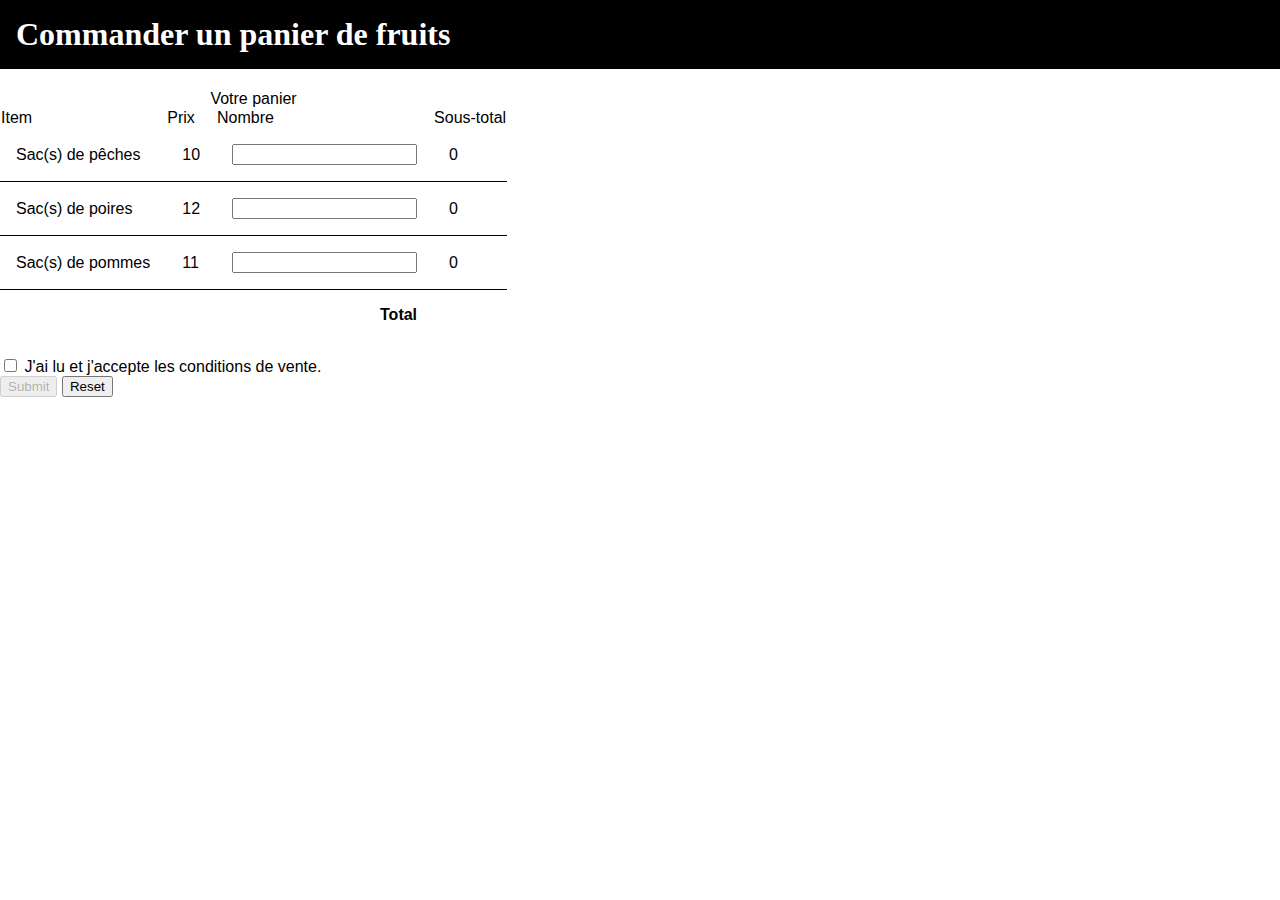
<file: index.html>
<!DOCTYPE html>
<html lang="fr">
  <head>
    <meta charset="UTF-8">
    <title>Panier de fruits</title>
    <link rel="stylesheet" href="style.css">
    <script src="Fruit.js"></script>
    <script src="Panier.js"></script>
    <script src="script.js" defer></script>
  </head>
  <body>
    <h1>Commander un panier de fruits</h1>
    <form name="commande" action="merci.html" onsubmit="return envoyer()"> <!-- method="get" -->
      <table>
        <caption>Votre panier</caption>
        <thead>
          <tr>
            <td>Item</td>
            <td>Prix</td>
            <td>Nombre</td>
            <td>Sous-total</td>
          </tr>
        </thead>
        <tbody>
          <tr id="Peches">
            <td>Sac(s) de pêches</td>
            <td id="prixPeches" class="prix">10</td>
            <td><input id="nbPeches" name="nbPeches" onchange="valider('Peches')"></td>
            <td id="sousTotalPeches" class="totalFruit">0</td>
            <td id="erreurPeches" class="errorFruit invisible"></td>
          </tr>
          <tr id="Poires">
            <td>Sac(s) de poires</td>
            <td id="prixPoires" class="prix">12</td>
            <td><input id="nbPoires" name="nbPoires" onchange="valider('Poires')"></td>
            <td id="sousTotalPoires" class="totalFruit">0</td>
            <td id="erreurPoires" class="errorFruit invisible"></td>
          </tr>
          <tr id="Pommes">
            <td>Sac(s) de pommes</td>
            <td id="prixPommes" class="prix">11</td>
            <td><input id="nbPommes" name="nbPommes" onchange="valider('Pommes')"></td>
            <td id="sousTotalPommes" class="totalFruit">0</td>
            <td id="erreurPommes" class="errorFruit invisible"></td>
          </tr>
        </tbody>
        <tfoot>
          <tr>
            <th class="total" colspan="3">Total</th>
            <td class="total" id="total"></td>
          </tr>
        </tfoot>
      </table>
      <p id="erreurPanier" class="error invisible center">La valeur minimale des paniers est de 20$.</p>
      <div class="center">
        <input id="conditions" type="checkbox" required>
        <label for="conditions">J'ai lu et j'accepte les conditions de vente.</label>
        <div class="boutons">
          <input id="submit" type="submit" disabled>
          <input id="reset" type="reset">
        </div>
      </div>
    </form>
  </body>
</html>
</file>
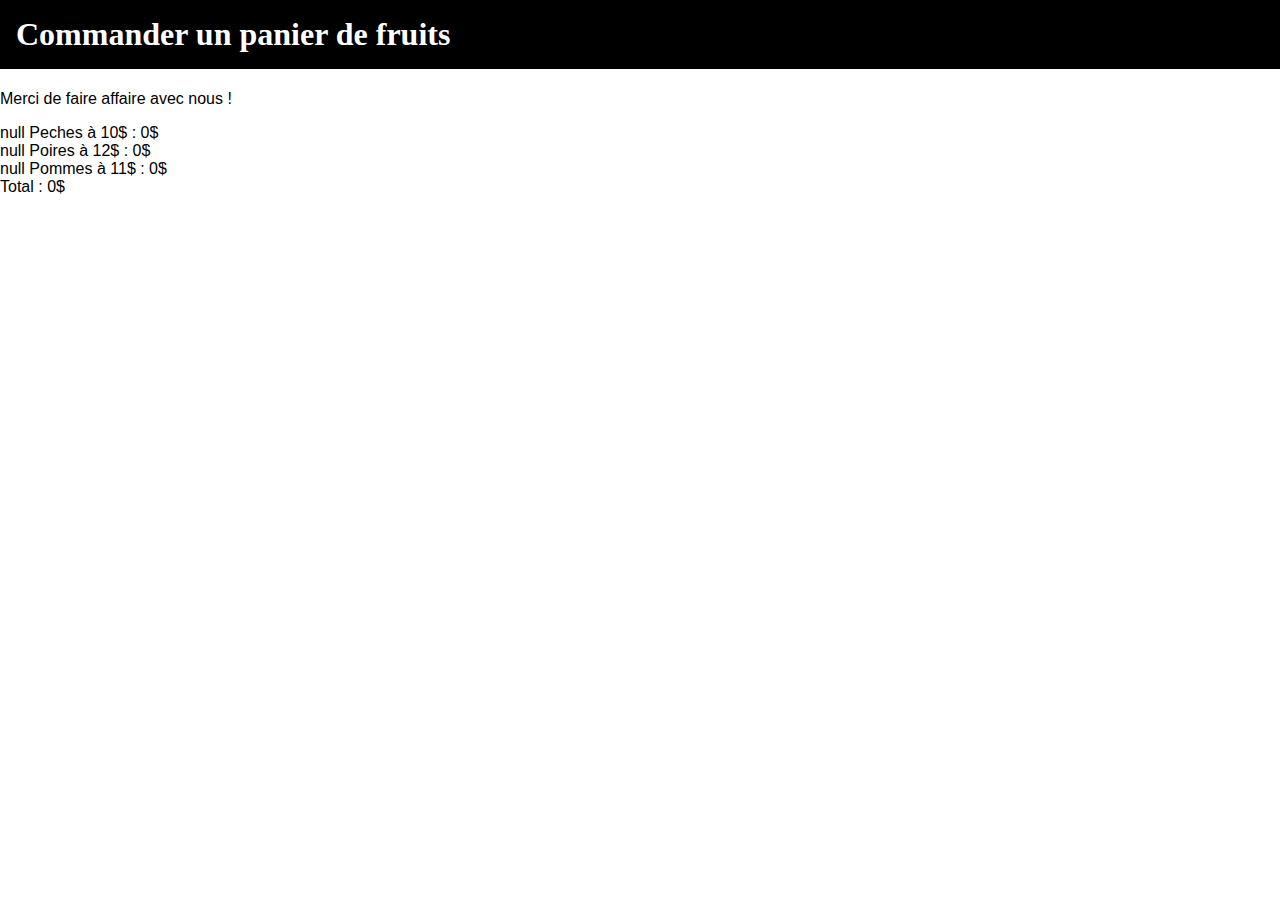
<file: merci.html>
<html lang="fr">
  <head>
    <meta charset="UTF-8">
    <title>Feuille de style</title>
    <link rel="stylesheet" type="text/css" href="style.css"/>
    <script src="Fruit.js"></script>
    <script src="Panier.js"></script>
    <script src="script2.js" defer></script>
  </head>
  <body>
    <header>
      <h1>Commander un panier de fruits</h1>
    </header>
    <main class="bigText center">
      <p>Merci de faire affaire avec nous !</p>
      <p id="panier"></p>
    </main>
  </body>
</html>
</file>
<file: style.css>
/*---------------------------------------------------------------
Zones principales de la page
-----------------------------------------------------------------*/
body {
	margin : 0;
}

/*---------------------------------------------------------------
Typographie et style des entêtes
-----------------------------------------------------------------*/
body {
	font-family: sans-serif;
}

h1 {
	font-family: Abalone,Broadway,"Lucida Handwriting", cursive;
	background-color: #000000;
	color : white;
	margin-top : 0;
	padding : 0.5em;
}

/* Traitement des erreurs dans le formulaire
-----------------------------------------------------------------*/
.error{
	border : 1px solid darkred;
	background-color : rgba(139,0,0,0.1);
	color : darkred;
	padding : 1em;
	margin-bottom : 3em;
	width : 90%;
}

/*---------------------------------------------------------------
Tableaux
-----------------------------------------------------------------*/
table {
	border-collapse : collapse;
	margin-bottom : 1em;
}

thead th, tbody td {
	border-bottom : 1px solid black;
	padding : 1em;
}
tfoot * {
	padding : 1em;
}

.total {
	text-align : right;
}
#total {
	vertical-align: middle;
}

.invisible{
	display: none;
}

.errorFruit{
	background-color : rgba(139,0,0,0.1);
	color : darkred;
}
</file>
